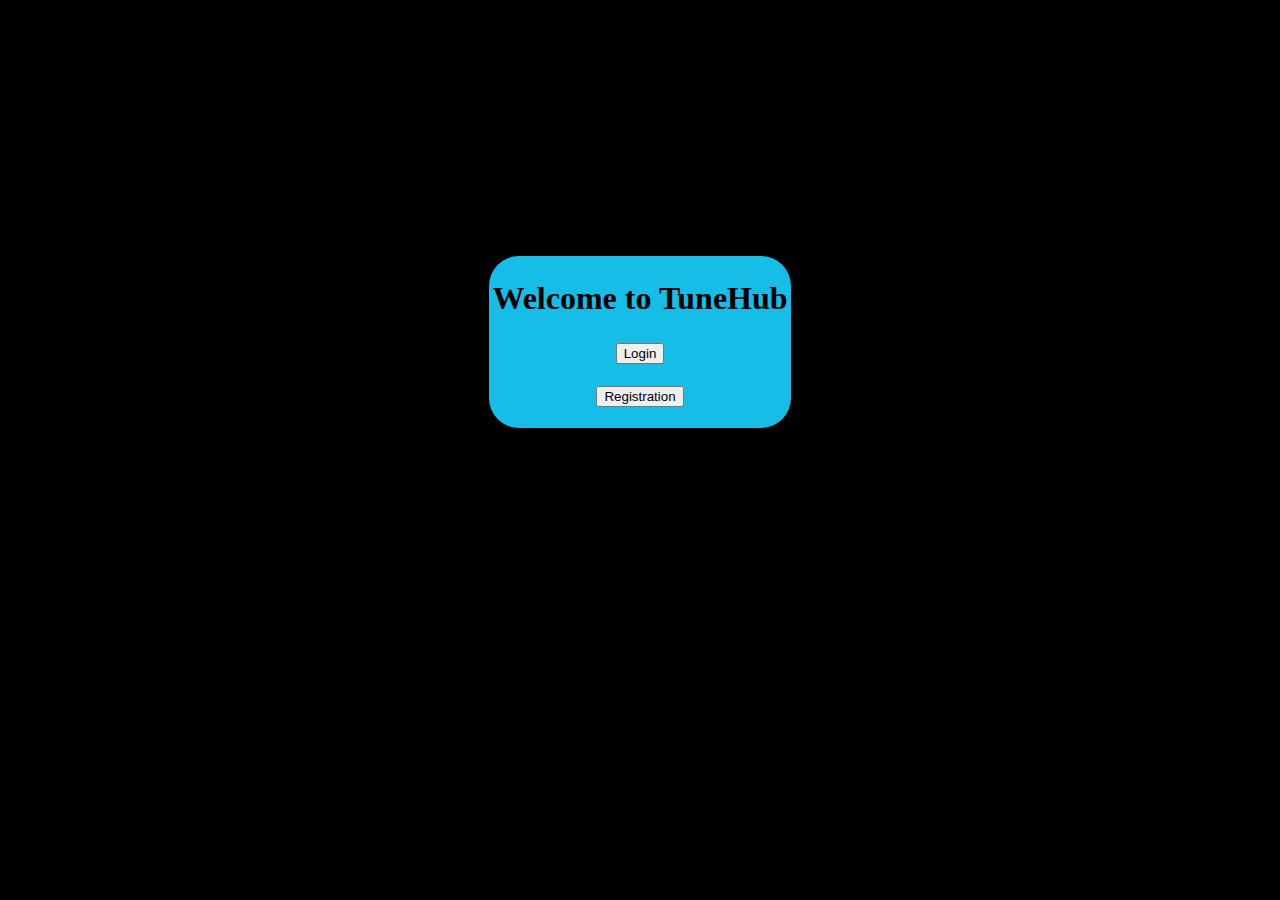
<file: src/main/resources/templates/index.html>
<!DOCTYPE html>
<html>
<head>
<meta charset="ISO-8859-1">
<title>Insert title here</title>
    <style>
        body
        {
            align-items: center;
            margin-top: 20%;
            background-color: black;
        }
        div
        {
            width: max-content;
            height: auto;
            background-color: rgb(21, 189, 231);
            border-radius: 30px;
        }
        
    </style>
</head>
<body>
    <center>
        <div id = "index">
            <table id="indexTable">
                <thead>
                    <tr>
                        <td style="text-align: center;"><h1 style="color: black;">Welcome to TuneHub</h1></td>
                    </tr>
                </thead>
                <tbody>
                    <tr>
                        <td style="text-align: center;"><a class ="index" href = "login"><input type = "Button" value = "Login"></a><br><br></td>
                    </tr>
    
                    <tr>
                        <td style="text-align: center;"><a class ="index" href = "registration"><input type = "Button" value = "Registration"></a><br><br></td>
                    </tr>
                </tbody>
            </table>
        </div>
    </center>
</body>
</html>
</file>
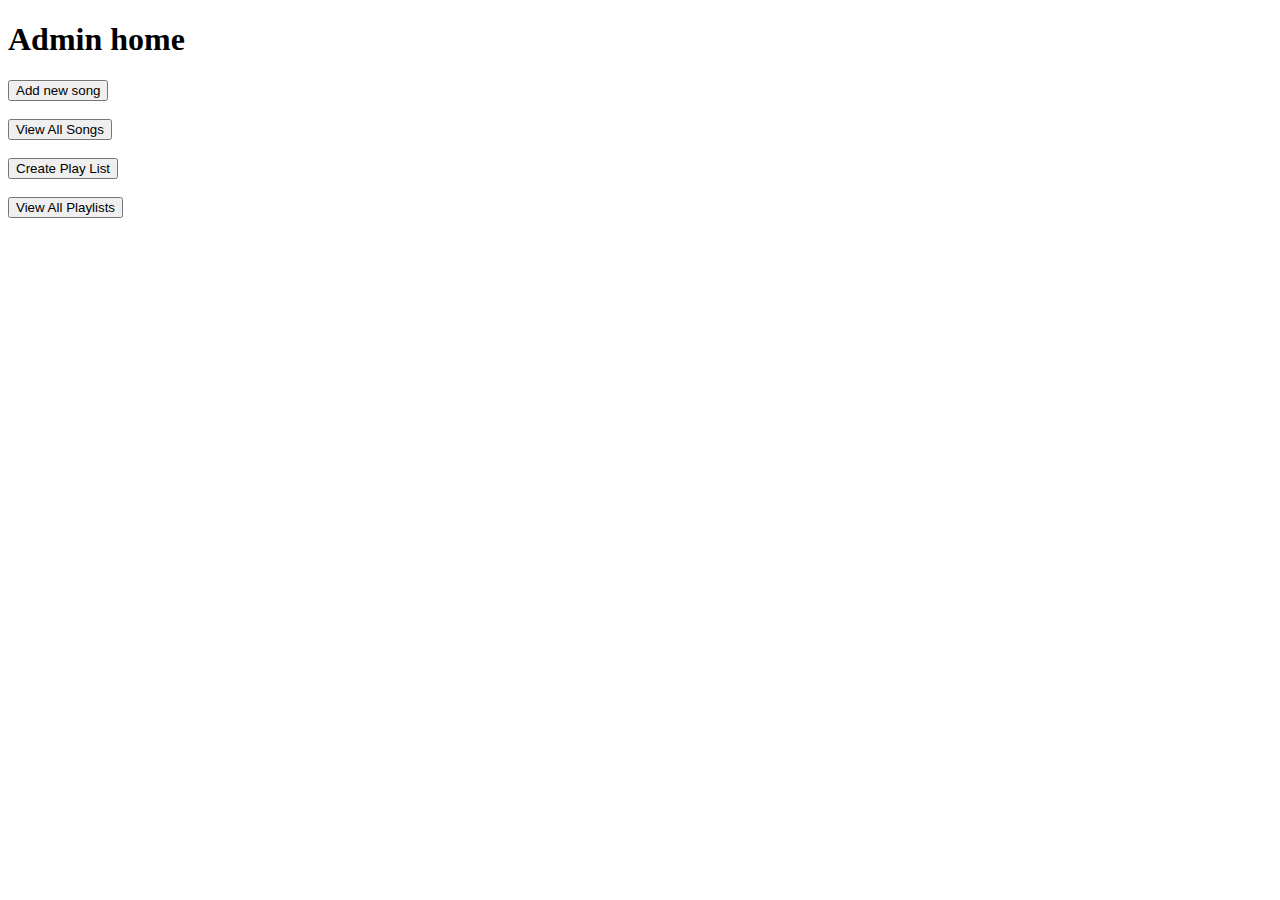
<file: src/main/resources/templates/adminhome.html>
<!DOCTYPE html>
<html>
<head>
<meta charset="ISO-8859-1">
<title>Insert title here</title>
</head>
<body>
	<h1>Admin home</h1>
	<a href ="newsong"><input type = "button" value = "Add new song"></a><br><br>
	<a href ="viewSongs"><input type = "button" value = "View All Songs"></a><br><br>
	
	<a href ="createPlaylist"><input type = "button" value = "Create Play List"></a><br><br>
	<a href ="viewAllPlayList"><input type = "button" value = "View All Playlists"></a><br><br>
	
</body>
</html>
</file>
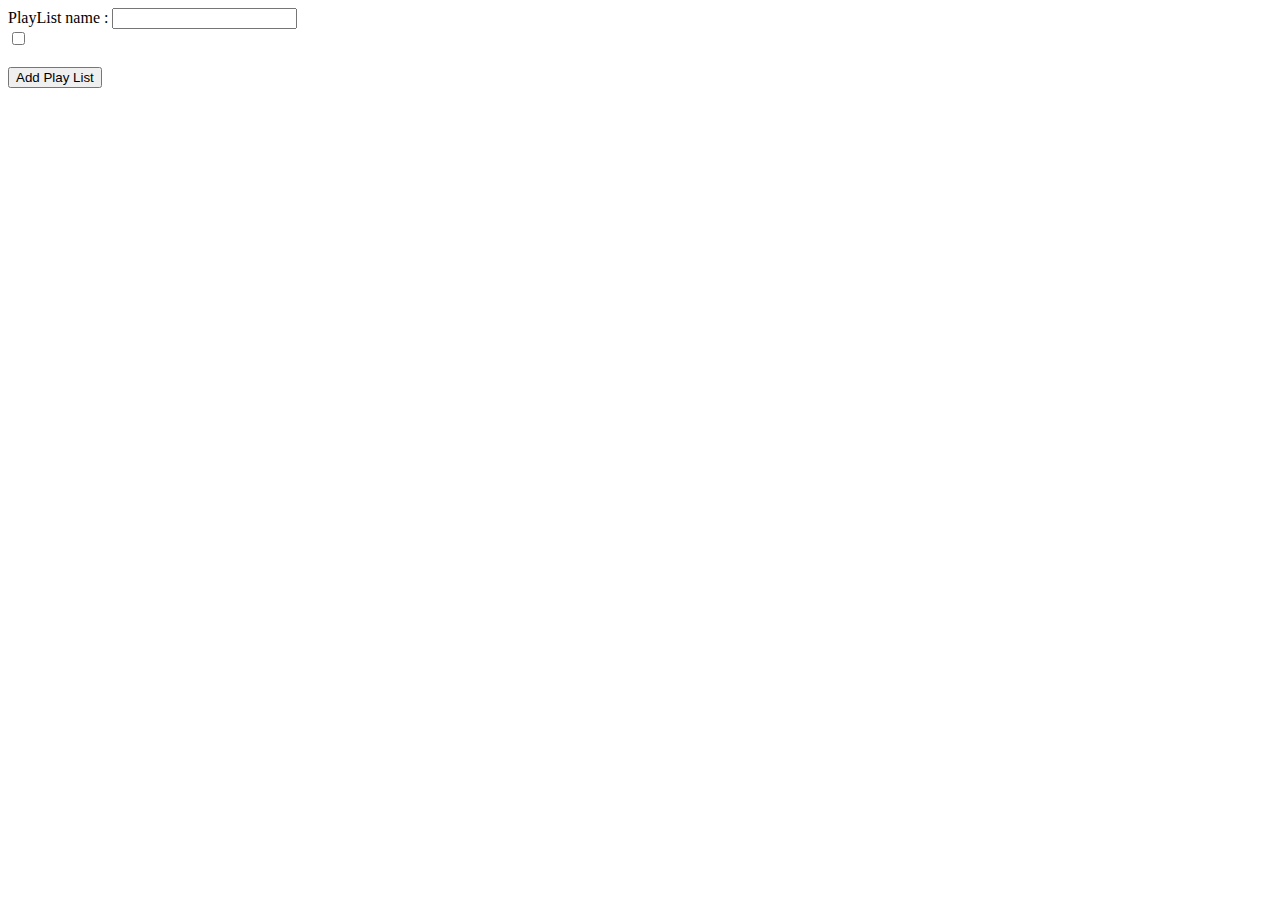
<file: src/main/resources/templates/createPlaylist.html>
<!DOCTYPE html>
<html>
<head>
<meta charset="ISO-8859-1">
<title>Insert title here</title>
</head>
<body>
	
	<form action="addplaylist" method = "post">
		
		PlayList name : <input type = "text" name = "name"><br>
		
		<div th:each = "song:${songs}">
			<input type ="checkbox" th:name = "songList" th:value = "${song.id}">
			<label th:text="${song.name}"></label>
		</div><br>
		
		<input type = "submit" value = "Add Play List">
		
	</form>
</body>
</html>
</file>
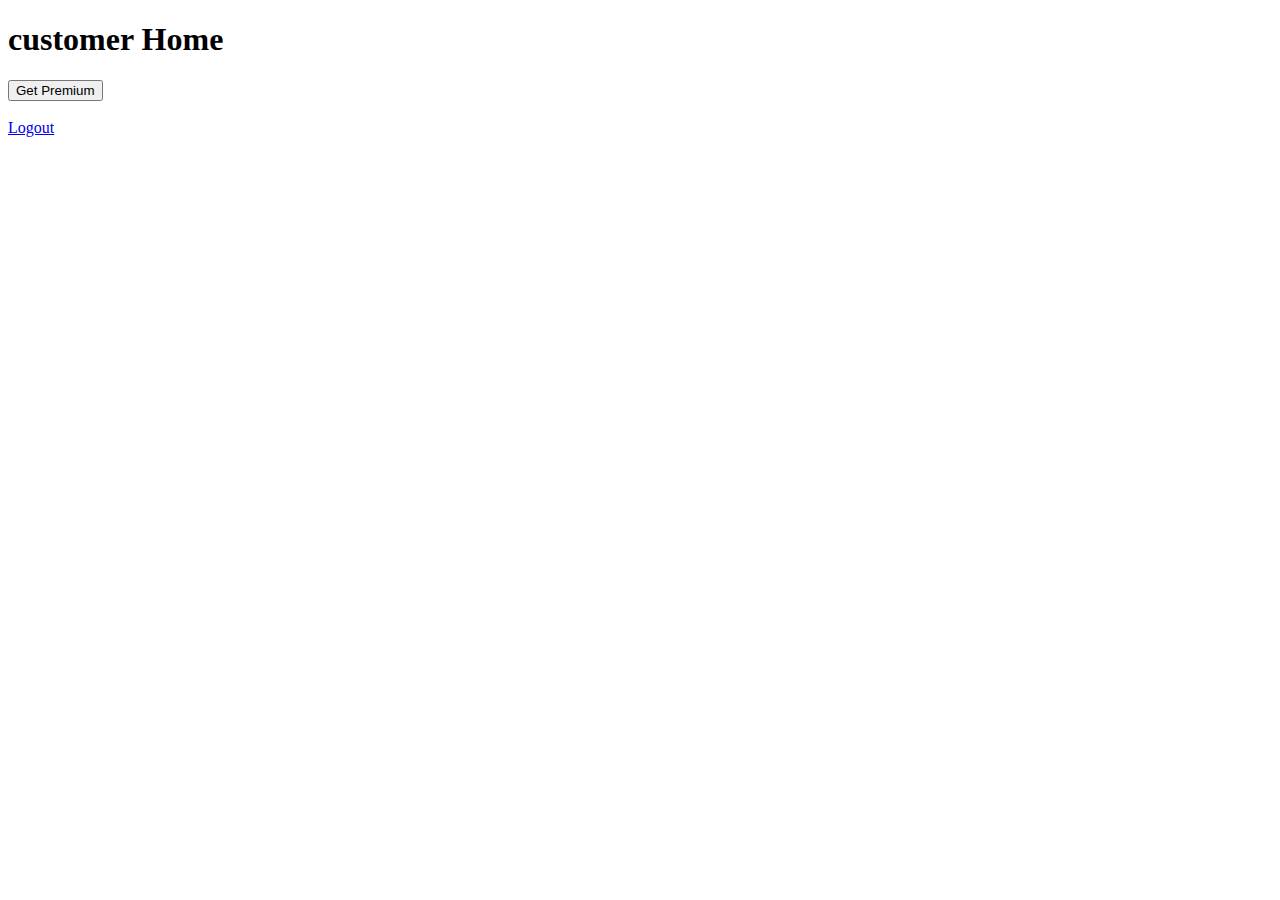
<file: src/main/resources/templates/customerhome.html>
<!DOCTYPE html>
<html>
<head>
<meta charset="ISO-8859-1">
<title>Insert title here</title>
</head>
<body>
	<h1>customer Home</h1>
	<a href = "pay"><input type = "button" value = "Get Premium"></a><br><br>
	
	<a href = "logout">Logout</a>
</body>
</html>
</file>
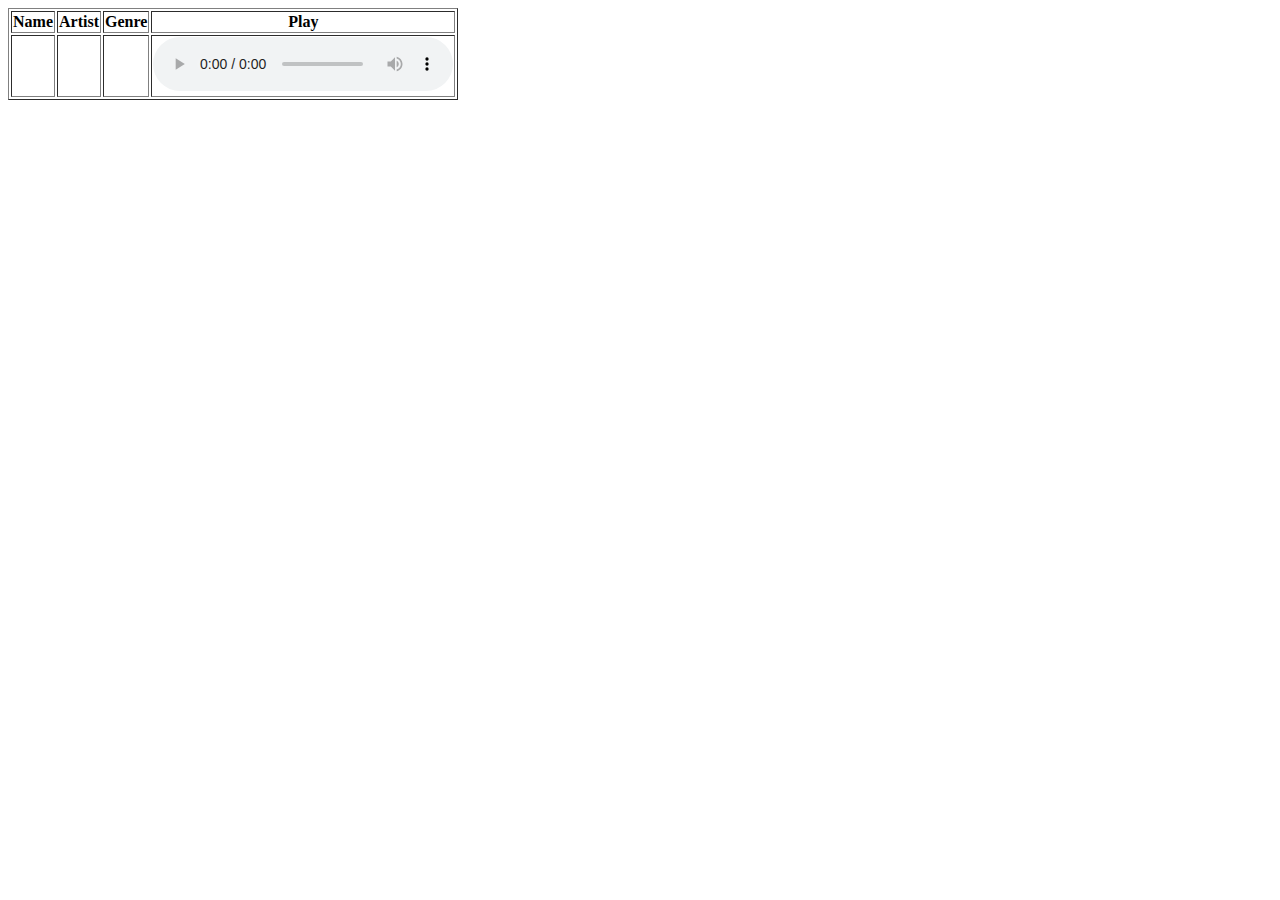
<file: src/main/resources/templates/display.html>
<!DOCTYPE html>
<html>
<head>
<meta charset="ISO-8859-1">
<title>Insert title here</title>

	<style type="text/css">
		
		iframe 
		{
			height : 100px;
			width : 350px;
		}
	
	</style>
</head>
<body>
	<table border>
		<thead>
			<tr>
				<th>Name</th>
				<th>Artist</th>
				<th>Genre</th>
				<th>Play</th>
			</tr>
		</thead>
		
		<tbody>
			<tr th:each = "song:${songs}">
				<td th:text = "${song.name}">	</td>
				<td th:text="${song.artist}">	</td>
				<td th:text="${song.genre}">	</td>
				<td>
					<audio controls>
						<source th:src="${song.link}">
					</audio>
				</td>
				
			</tr>
		</tbody>
	</table>
</body>
</html>
</file>
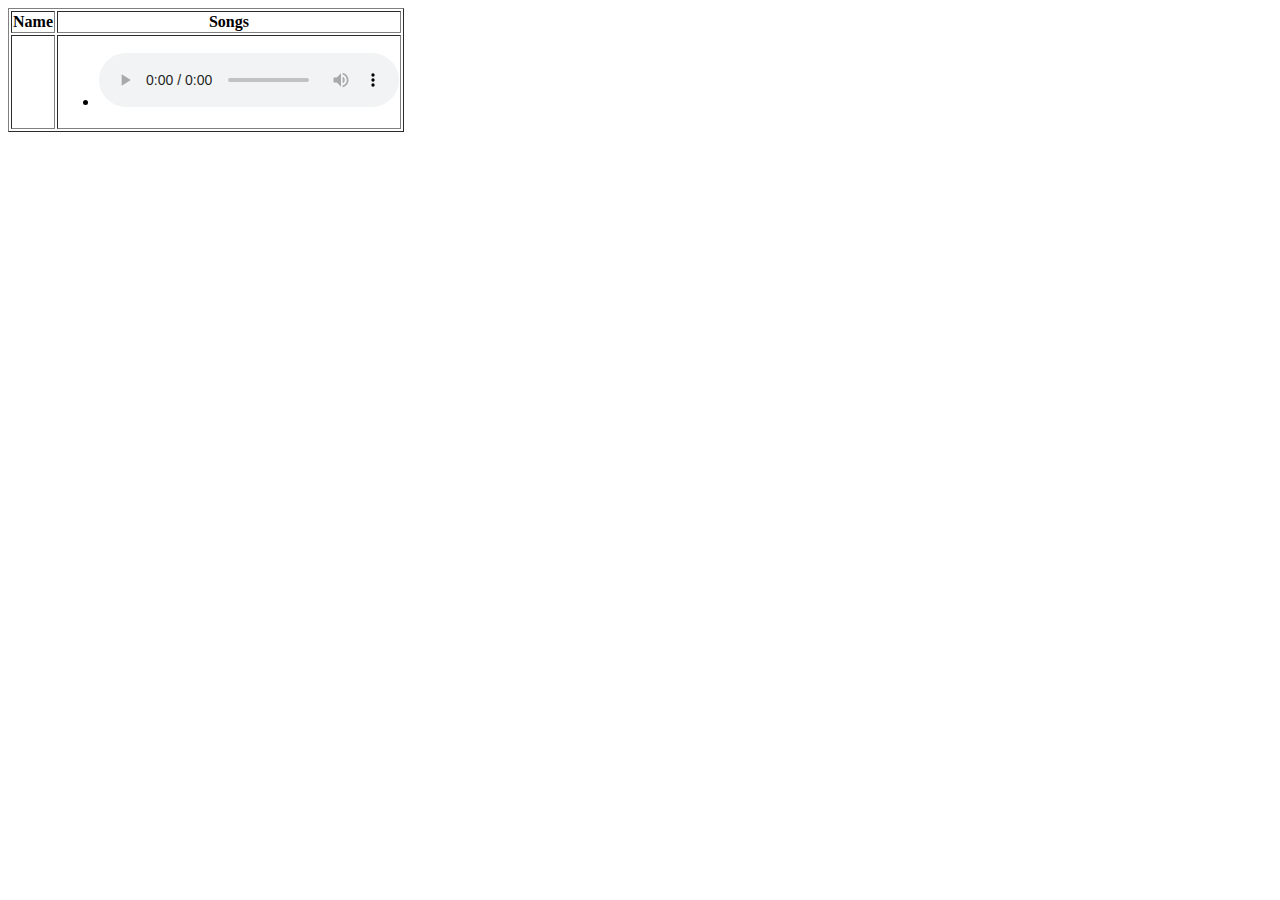
<file: src/main/resources/templates/displayPlaylists.html>
<!DOCTYPE html>
<html>
<head>
<meta charset="ISO-8859-1">
<title>Insert title here</title>

	<style type="text/css">
		
		iframe 
		{
			height : 100px;
			width : 350px;
		}
	
	</style>
</head>
<body>
	<table border>
		<thead>
			<tr>
				<th>Name</th>
				<th>Songs</th>
			</tr>
		</thead>
		
		<tbody>
			<tr th:each ="plist:${allPlaylists}">
				<td th:text= "${plist.name}">	</td>
				<td>	
					<ul>
						<li th:each= "song:${plist.songList}">
							<span th:text="${song.name}"></span>
							<audio controls>
								<source th:src="${song.link}" type = "audio/mpeg">
							</audio>
						</li>
						
					</ul>
				</td>
			</tr>
		</tbody>
	</table>
</body>
</html>
</file>
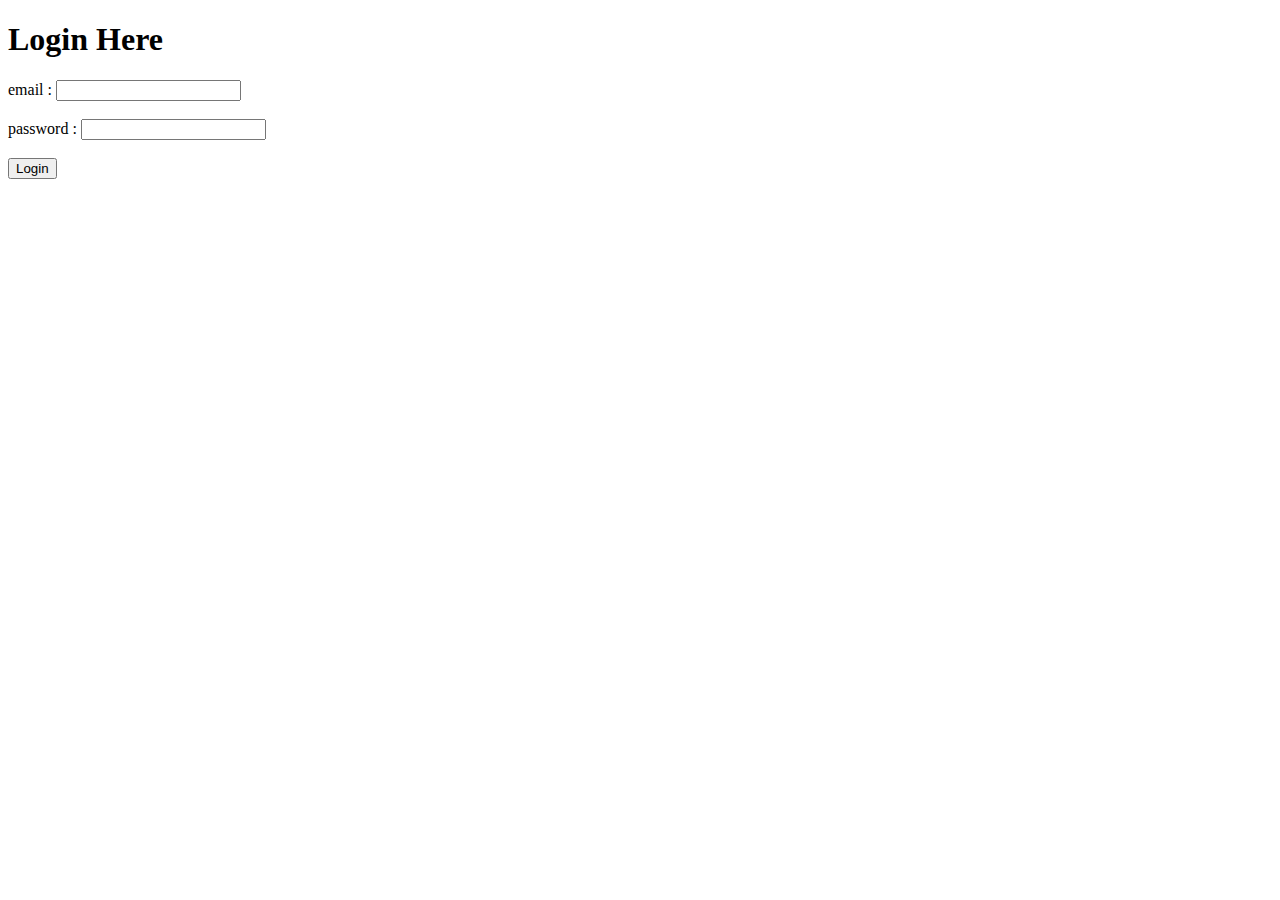
<file: src/main/resources/templates/login.html>
<!DOCTYPE html>
<html>
<head>
<meta charset="ISO-8859-1">
<title>Tune Hub:Home</title>
<link rel = "stylesheet" th:href="@{/css/style.css}">
</head>
<body>
	<div>
		<h1>Login Here</h1>
		<form action ="validate" method = "post">
		
		<label>email : </label>
		<input type = "email" name = "email"><br><br>
		
		<label>password : </label>
		<input type = "password" name = "password"><br><br>
		
		<input type = "submit" value = "Login">

	</form>
	</div>
</body>
</html>
</file>
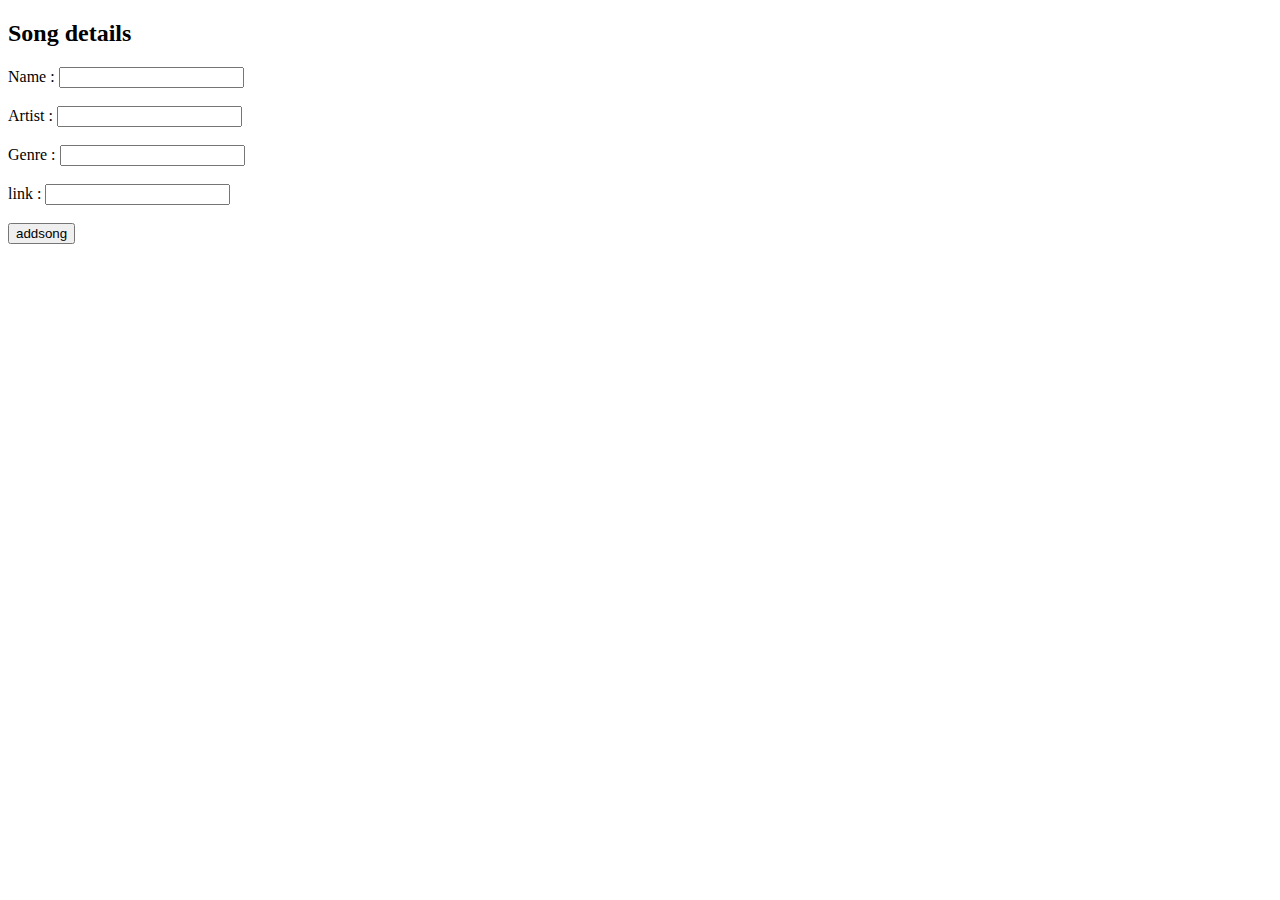
<file: src/main/resources/templates/newsong.html>
<!DOCTYPE html>
<html>
<head>
<meta charset="ISO-8859-1">
<title>Insert title here</title>
</head>
<body>
	<h2>Song details</h2>
	
	<form action="addsong" method = "post">
	
		Name : <input type = "text" name = "name"><br><br>
		
		Artist : <input type = "text" name = "artist"><br><br>
		
		Genre : <input type = "text" name = "genre"><br><br>
		
		link : <input type = "text" name = "link"><br><br>
		
		<input type = "submit" value ="addsong">
		
	</form>
</body>
</html>
</file>
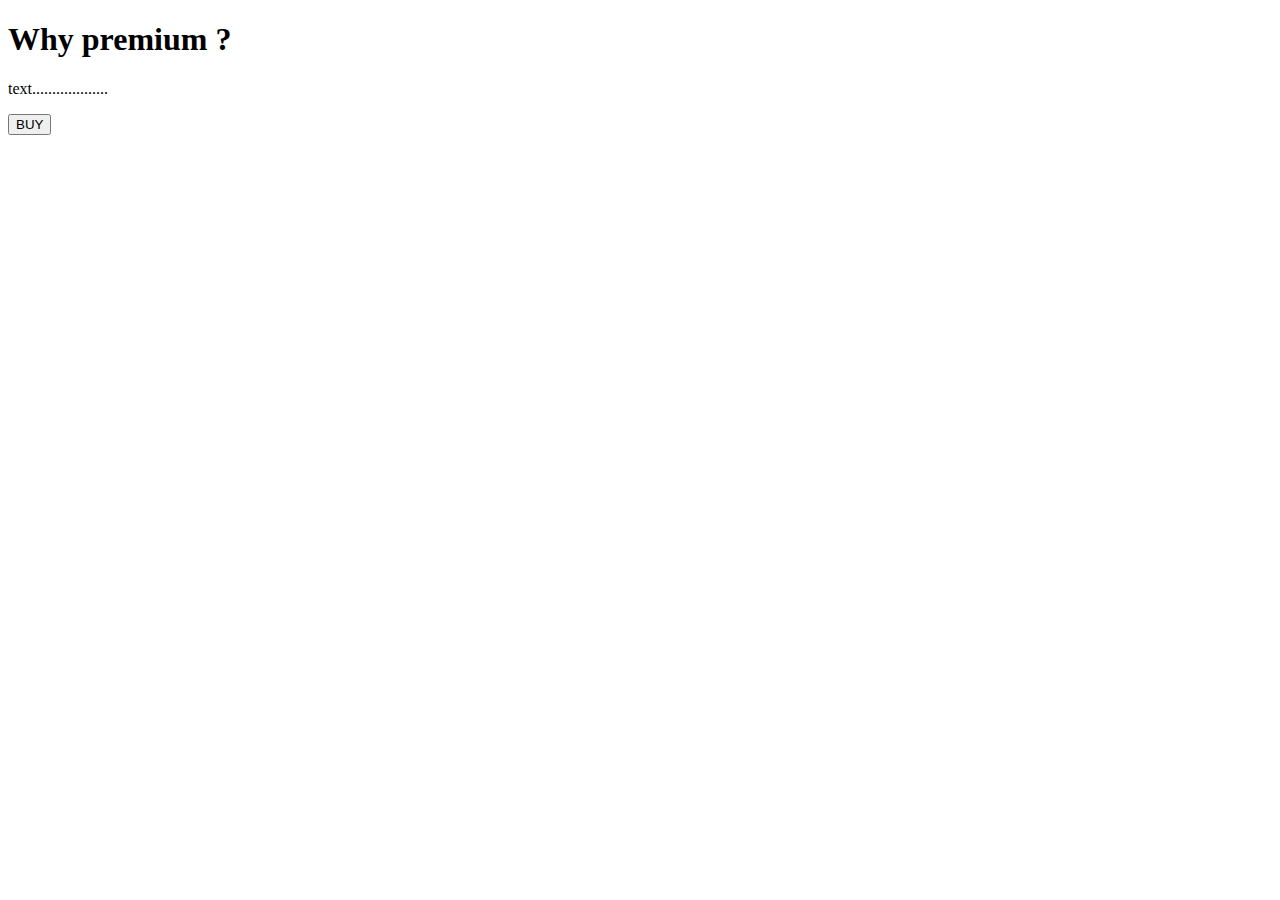
<file: src/main/resources/templates/pay.html>
<!DOCTYPE html>
<html xmlns:th="https://www.thymeleaf.org">
<head>
<meta charset="ISO-8859-1">
	
	<title>Payment</title>
	<script src="https://checkout.razorpay.com/v1/checkout.js"></script>
	<script src="https://code.jquery.com/jquery-3.5.1.min.js"></script>

</head>
<body>
<div>

		<h1>Why premium ? </h1>
		<p>text...................</p>
		
    	<form id="payment-form">
	        <button type="submit" class="buy-button" >BUY</button>
	    </form>
   
</div>

<script>
$(document).ready(function() {
    $(".buy-button").click(function(e) {
        e.preventDefault();
        var form = $(this).closest('form');
        
        
        createOrder();
    });
});

function createOrder() {
	
    $.post("/createOrder")
        .done(function(order) {
            order = JSON.parse(order);
            var options = {
                "key": "rzp_test_lCbuEQdccurDVT",
                "amount": order.amount_due.toString(),
                "currency": "INR",
                "name": "Tune Hub",
                "description": "Test Transaction",
                "order_id": order.id,
                "handler": function (response) {
                    verifyPayment(response.razorpay_order_id, response.razorpay_payment_id, response.razorpay_signature);
                },
                "prefill": {
                    "name": "Your Name",
                    "email": "test@example.com",
                    "contact": "9999999999"
                },
                "notes": {
                    "address": "Your Address"
                },
                "theme": {
                    "color": "#F37254"
                }
            };
            var rzp1 = new Razorpay(options);
            rzp1.open();
        })
        .fail(function(error) {
            console.error("Error:", error);
        });
}

function verifyPayment(orderId, paymentId, signature) {
     $.post("/verify", { orderId: orderId, paymentId: paymentId, signature: signature })
         .done(function(isValid) {
             if (isValid) {
                 alert("Payment successful");
                 window.location.href = 'payment-success';
             } else {
                 alert("Payment failed");
                 window.location.href = 'payment-failure';
             }
         })
         .fail(function(error) {
             console.error("Error:", error);
         });
}
</script>
</body>
</html>
</file>
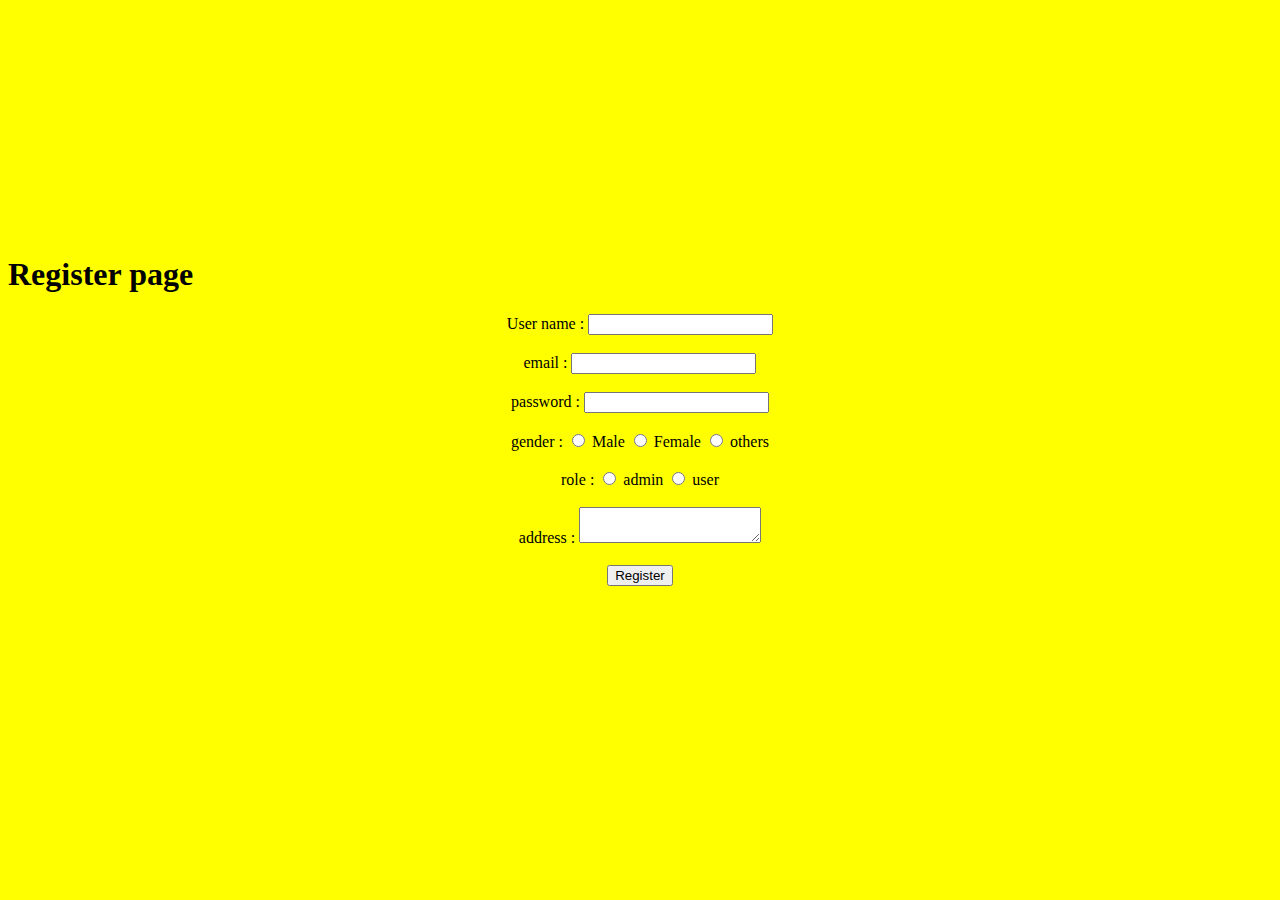
<file: src/main/resources/templates/register.html>
<!DOCTYPE html>
<html>
<head>
<meta charset="ISO-8859-1">
<title>Insert title here</title>
<style>
	body
	{
		background-color: yellow;
		margin-top: 20%;
	}
</style>

</head>
<body>
<h1>Register page</h1>
	<center>
	
		<div>
		<form action ="register" method = "post">
	
		<label>User name : </label>
		<input type = "text" name = "username"><br><br>
		
		<label>email : </label>
		<input type = "email" name = "email"><br><br>
		
		<label>password : </label>
		<input type = "password" name = "password"><br><br>
		
		<label>gender : </label>
		<input type = "radio" name = "gender" value = "male">
		<label>Male</label>
		<input type = "radio" name = "gender" value = "female">
		<label>Female</label>
		<input type = "radio" name = "gender" value = "other">
		<label>others</label><br><br>
		
		<label>role : </label>
		<input type = "radio" name = "role" value = "admin">
		<label>admin</label>
		<input type = "radio" name = "role" value = "user">
		<label>user</label><br><br>
		
		<label>address : </label>
		<textarea name="address"></textarea><br><br>
		
		<input type = "submit" value = "Register">

	</form>
	</div>
	
	</center>
</body>
</html>
</file>
